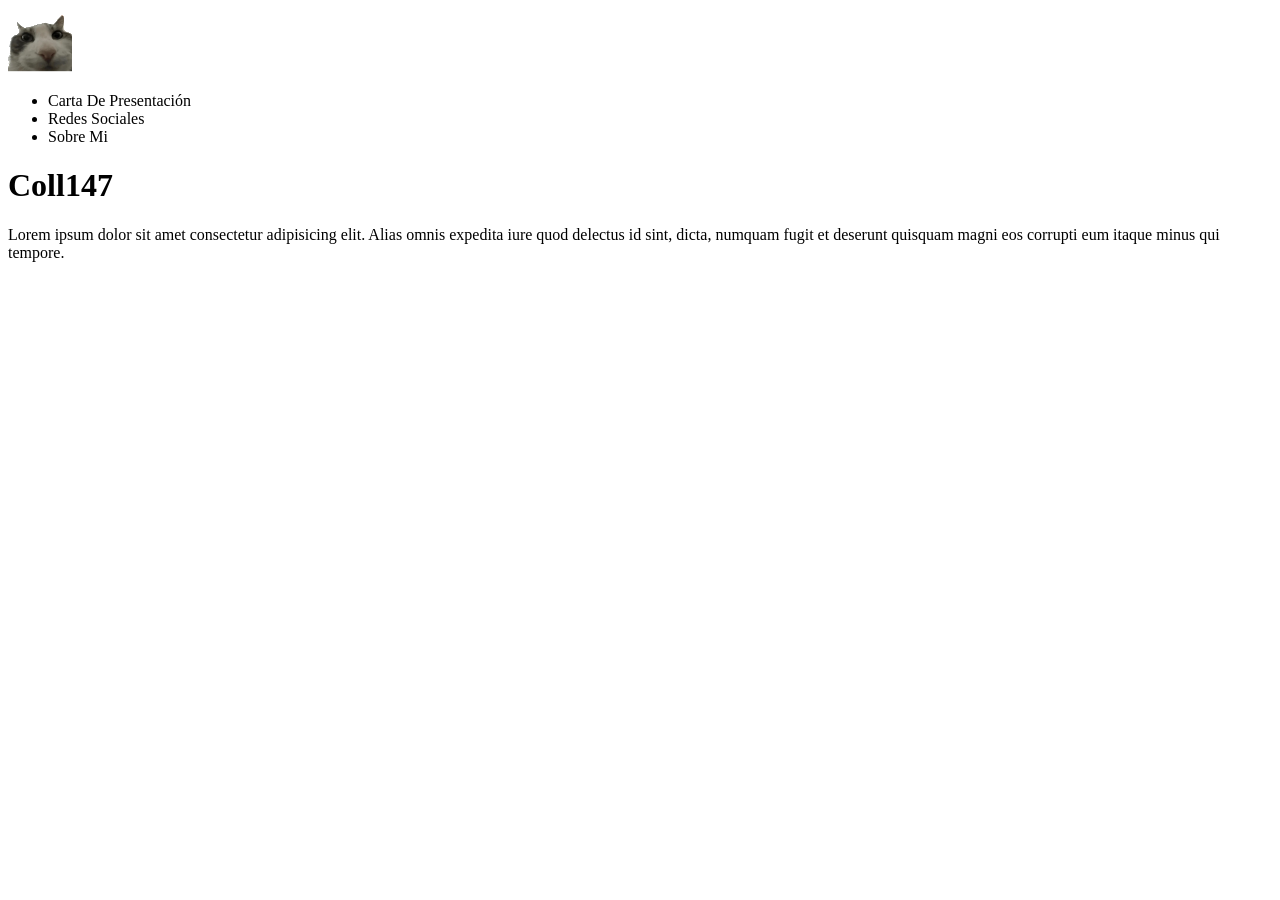
<file: index.html>
<!DOCTYPE html>
<html lang="es">
<head>
  <meta charset="UTF-8">
  <meta name="viewport" content="width=device-width, initial-scale=1.0">
  <title>The Coll147 WWW Thing</title>
</head>
<body>
  <header>
    <nav>
      <img src="./assets/icon.png" alt="logotipo de la página">
      <ul>
        <li>Carta De Presentación</li>
        <li>Redes Sociales</li>
        <li>Sobre Mi</li>
      </ul>
    </nav>
  </header>
  <main>
    <h1>Coll147</h1>
    <p>Lorem ipsum dolor sit amet consectetur adipisicing elit. Alias omnis expedita iure quod delectus id sint, dicta, numquam fugit et deserunt quisquam magni eos corrupti eum itaque minus qui tempore.</p>

  </main>
</body>
</html>
</file>
